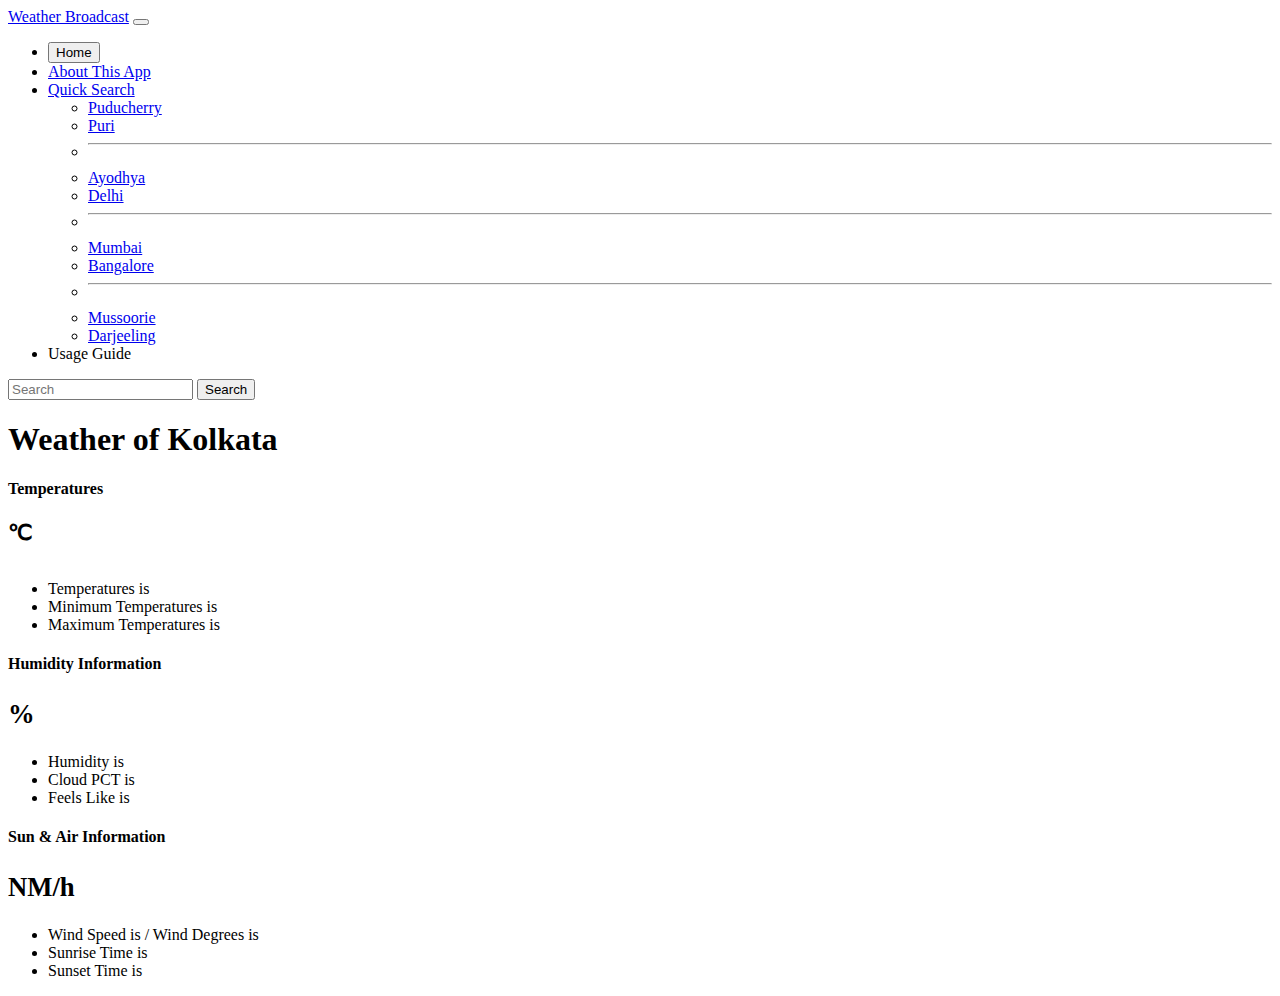
<file: AtmoAlert/index.html>
<!doctype html>
<html lang="en">
  <head>
    <meta charset="utf-8">
    <meta name="viewport" content="width=device-width, initial-scale=1">
    <title> Weather Update </title>
    <link href="https://cdn.jsdelivr.net/npm/bootstrap@5.3.2/dist/css/bootstrap.min.css" rel="stylesheet" integrity="sha384-T3c6CoIi6uLrA9TneNEoa7RxnatzjcDSCmG1MXxSR1GAsXEV/Dwwykc2MPK8M2HN" crossorigin="anonymous">
  </head>
  <body>
    <nav class="navbar navbar-expand-lg bg-body-tertiary">
      <div class="container-fluid">
        <a class="navbar-brand" href="#">Weather Broadcast</a>
        <button class="navbar-toggler" type="button" data-bs-toggle="collapse" data-bs-target="#navbarSupportedContent" aria-controls="navbarSupportedContent" aria-expanded="false" aria-label="Toggle navigation">
          <span class="navbar-toggler-icon"></span>
        </button>
        <div class="collapse navbar-collapse" id="navbarSupportedContent">
          <ul class="navbar-nav me-auto mb-2 mb-lg-0">
            <li class="nav-item">
              <button type="button" class="w-100 btn btn-lg btn-primary" onclick="window.location.href='home.html'">Home<link rel="import" href="home.html"></button>
            </li>
            <li class="nav-item">
              <a class="nav-link" href="#">About This App</a>
            </li>
            <li class="nav-item dropdown">
              <a class="nav-link dropdown-toggle" href="#" role="button" data-bs-toggle="dropdown" aria-expanded="false">
                Quick Search
              </a>
              <ul class="dropdown-menu">

                <li><a class="dropdown-item" href="#" data-city="Puducherry">Puducherry </a></li>
                <li><a class="dropdown-item" href="#" data-city="Puri">Puri</a></li>
                <li><hr class="dropdown-divider"></li>
                <li><a class="dropdown-item" href="#" data-city="Ayodhya">Ayodhya</a></li>
                <li><a class="dropdown-item" href="#" data-city="Delhi">Delhi</a></li>
                <li><hr class="dropdown-divider"></li>
                <li><a class="dropdown-item" href="#" data-city="Mumbai">Mumbai</a></li>
                <li><a class="dropdown-item" href="#" data-city="Bangalore">Bangalore</a></li>
                <li><hr class="dropdown-divider"></li>
                <li><a class="dropdown-item" href="#" data-city="Mussoorie">Mussoorie</a></li>
                <li><a class="dropdown-item" href="#" data-city="Darjeeling">Darjeeling</a></li>
              </ul>
            </li>
            <li class="nav-item">
              <a class="nav-link"> Usage Guide </a>
            </li>
          </ul>
          <form class="d-flex" role="search">
            <input id="city" class="form-control me-2" type="search" placeholder="Search" aria-label="Search">
            <button class="btn btn-outline-success" type="submit" id="submit">Search</button>
          </form>
        </div>
      </div>
    </nav>

    <div class="container">
      <h1 class="my-4 text-center">Weather of <span id="cityName"></span></h1>
      <main>
        <div class="row row-cols-1 row-cols-md-3 mb-3 text-center">
          <div class="col">
            <div class="card mb-4 rounded-3 shadow-sm border-primary">
              <div class="card-header py-3 text-bg-primary border-primary">
                <h4 class="my-0 fw-normal">Temperatures</h4>
              </div>
              <div class="card-body">
                <h1 class="card-title pricing-card-title"><span id="temp2"></span><small class="text-body-secondary fw-light"><Sup><span>&#8451;</span></Sup></small></h1>
                <ul class="list-unstyled mt-3 mb-4">
                  <li>Temperatures is <span id="temp"></span></li>
                  <li>Minimum Temperatures is <span id="min_temp"></span></li>
                  <li> Maximum Temperatures is <span id="max_temp"></span></li>
                </ul>

              </div>
            </div>
          </div>
          <div class="col">
            <div class="card mb-4 rounded-3 shadow-sm border-primary">
              <div class="card-header py-3 text-bg-primary border-primary">
                <h4 class="my-0 fw-normal">Humidity Information</h4>
              </div>
              <div class="card-body">
                <h1 class="card-title pricing-card-title"><span id="humidity2"></span><small class="text-body-secondary fw-light">%</small></h1>
                <ul class="list-unstyled mt-3 mb-4">
                  <li>Humidity is <span id="humidity"></span></li>
                  <li>Cloud PCT is <span id="cloud_pct"></span></li>
                  <li>Feels Like is <span id="feels_like"></span></li>

                </ul>

              </div>
            </div>
          </div>
          <div class="col">
            <div class="card mb-4 rounded-3 shadow-sm border-primary">
              <div class="card-header py-3 text-bg-primary border-primary">
                <h4 class="my-0 fw-normal">Sun & Air Information</h4>
              </div>
              <div class="card-body">
                <h1 class="card-title pricing-card-title"><span id="wind_speed2"></span><small class="text-body-secondary fw-light">NM/h</small></h1>
                <ul class="list-unstyled mt-3 mb-4">
                  <li>Wind Speed is <span id="wind_speed"></span> /  Wind Degrees is <span id="wind_degrees"></span></li>
                  <li>Sunrise Time is <span id="sunrise"></span></li>
                  <li>Sunset Time is <span id="sunset"></span></li>
                 
                </ul>

              </div>
            </div>
          </div>
        </div>
    
        <!--<h2 class="display-6 text-center mb-4">Weather Of Other Cities</h2>
    
        <div class="table-responsive">
          <table class="table text-center">
            <thead>
              <tr>
                <th style="width: 34%;"></th>
                <th style="width: 22%;">Temp</th>
                <th style="width: 22%;">Max_temp</th>
                <th style="width: 22%;">Min_temp</th>
                <th style="width: 22%;">Cloud_pct</th>
                <th style="width: 22%;">Feels_like</th>
                <th style="width: 22%;">Humidity</th>
                <th style="width: 22%;">Wind_speed</th>
                <th style="width: 22%;">Wind_degrees</th>
                <th style="width: 22%;">Sunrise</th>
                <th style="width: 22%;">Sunset</th>
              </tr>
            </thead>
            <tbody>
              <tr>
                <th scope="row" class="text-start" data-city="Tokyo">Tokyo</th>
                <td>1</td>
                <td>2</td>
                <td>3</td>
                <td>4</td>
                <td>5</td>
                <td>6</td>
                <td>7</td>
                <td>8</td>
                <td>9</td>
                <td>0</td>
              </tr>
              <tr>
                <th scope="row" class="text-start">London</th>
                <td>1</td>
                <td>2</td>
                <td>3</td>
                <td>4</td>
                <td>5</td>
                <td>6</td>
                <td>7</td>
                <td>8</td>
                <td>9</td>
                <td>0</td>
              </tr>
            </tbody>
    
            <tbody>
              <tr>
                <th scope="row" class="text-start">New York</th>
                <td>1</td>
                <td>2</td>
                <td>3</td>
                <td>4</td>
                <td>5</td>
                <td>6</td>
                <td>7</td>
                <td>8</td>
                <td>9</td>
                <td>0</td>
              </tr>
              <tr>
                <th scope="row" class="text-start">Amsterdam</th>
                <td>1</td>
                <td>2</td>
                <td>3</td>
                <td>4</td>
                <td>5</td>
                <td>6</td>
                <td>7</td>
                <td>8</td>
                <td>9</td>
                <td>0</td>
              </tr>
              <tr>
                <th scope="row" class="text-start">Paris</th>
                <td>1</td>
                <td>2</td>
                <td>3</td>
                <td>4</td>
                <td>5</td>
                <td>6</td>
                <td>7</td>
                <td>8</td>
                <td>9</td>
                <td>0</td>
              </tr>
              <tr>
                <th scope="row" class="text-start">Singapore</th>
                <td>1</td>
                <td>2</td>
                <td>3</td>
                <td>4</td>
                <td>5</td>
                <td>6</td>
                <td>7</td>
                <td>8</td>
                <td>9</td>
                <td>0</td>
            </tbody>
          </table>
        </div>-->
      </main>


    </div>


    <script src="https://cdn.jsdelivr.net/npm/bootstrap@5.3.2/dist/js/bootstrap.bundle.min.js" integrity="sha384-C6RzsynM9kWDrMNeT87bh95OGNyZPhcTNXj1NW7RuBCsyN/o0jlpcV8Qyq46cDfL" crossorigin="anonymous"></script>
    <script src="script.js"></script>
</body>
</html>
</file>
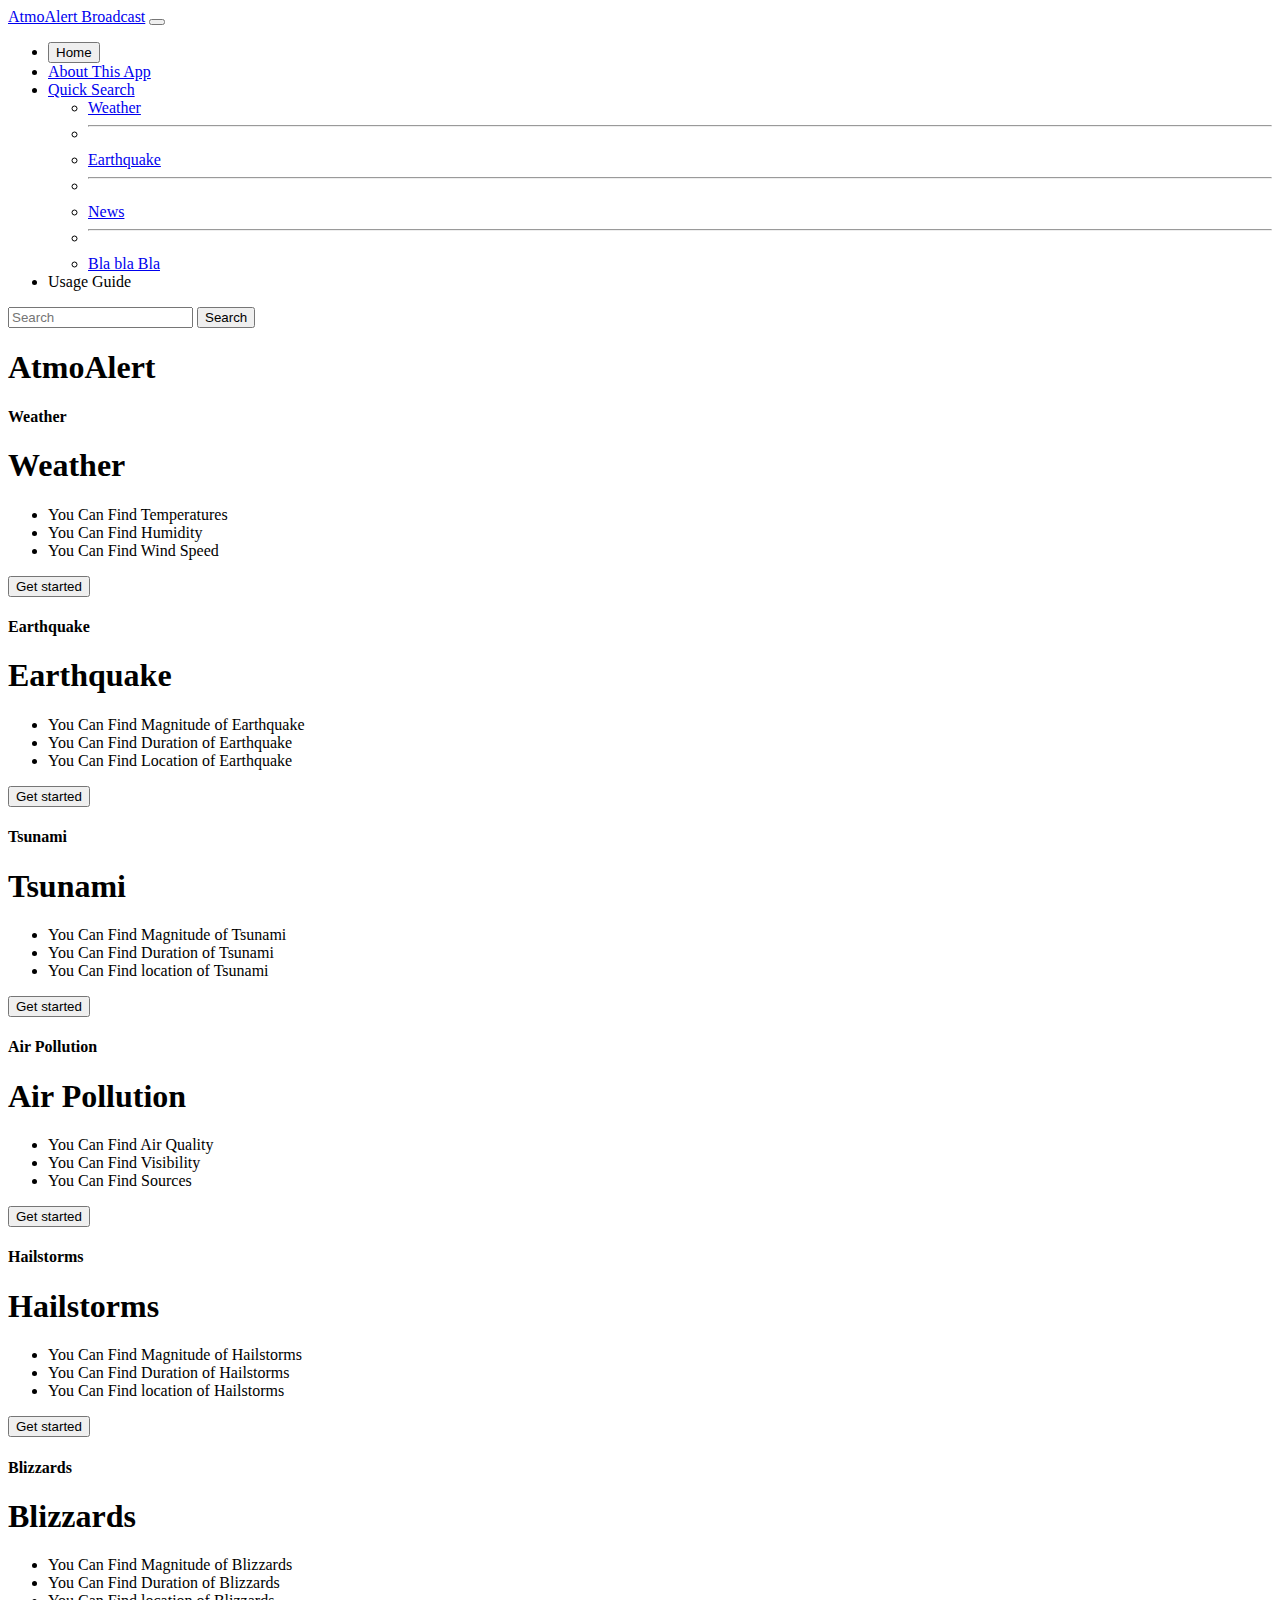
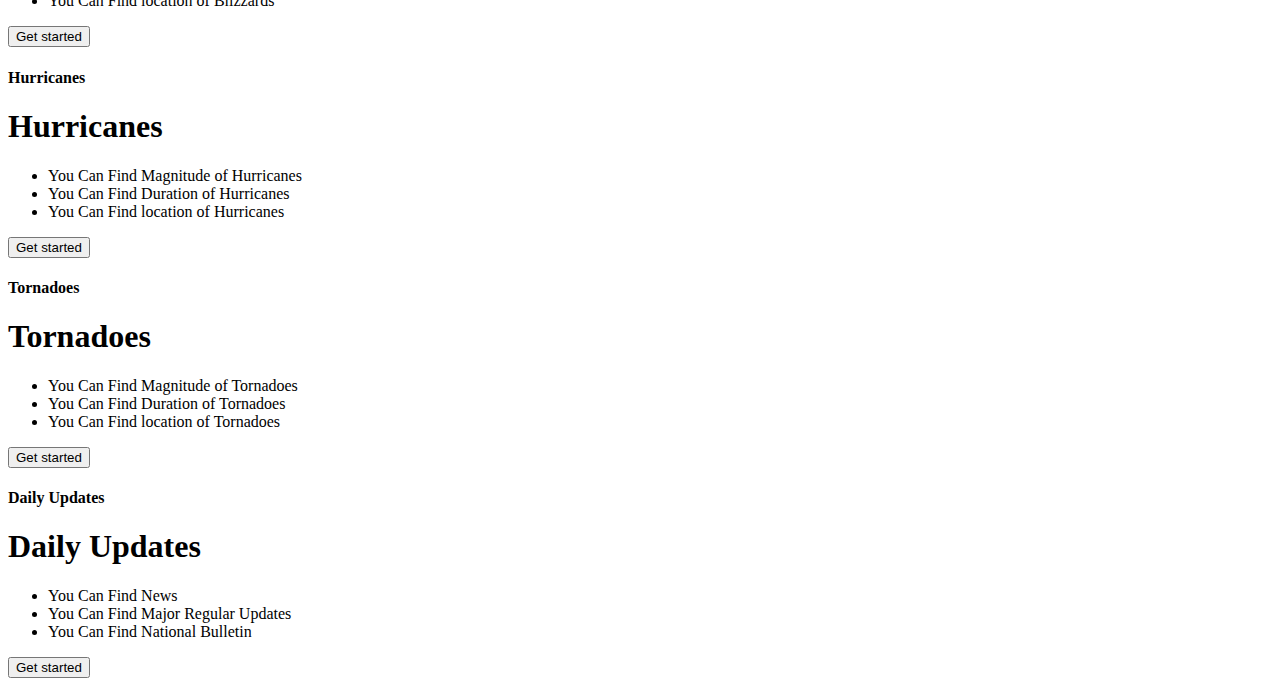
<file: AtmoAlert/home.html>
<!doctype html>
<html lang="en">
  <head>
    <meta charset="utf-8">
    <meta name="viewport" content="width=device-width, initial-scale=1">
    <title> Nature Update </title>
    <link href="https://cdn.jsdelivr.net/npm/bootstrap@5.3.2/dist/css/bootstrap.min.css" rel="stylesheet" integrity="sha384-T3c6CoIi6uLrA9TneNEoa7RxnatzjcDSCmG1MXxSR1GAsXEV/Dwwykc2MPK8M2HN" crossorigin="anonymous">
  </head>
  <body>
    <nav class="navbar navbar-expand-lg bg-body-tertiary">
      <div class="container-fluid">
        <a class="navbar-brand" href="#">AtmoAlert Broadcast</a>
        <button class="navbar-toggler" type="button" data-bs-toggle="collapse" data-bs-target="#navbarSupportedContent" aria-controls="navbarSupportedContent" aria-expanded="false" aria-label="Toggle navigation">
          <span class="navbar-toggler-icon"></span>
        </button>
        <div class="collapse navbar-collapse" id="navbarSupportedContent">
          <ul class="navbar-nav me-auto mb-2 mb-lg-0">
            <li class="nav-item">
                <button type="button" class="w-100 btn btn-lg btn-primary" onclick="window.location.href='home.html'">Home<link rel="import" href="home.html"></button>
            </li>
            <li class="nav-item">
              <a class="nav-link" href="#">About This App</a>
            </li>
            <li class="nav-item dropdown">
              <a class="nav-link dropdown-toggle" href="#" role="button" data-bs-toggle="dropdown" aria-expanded="false">
                Quick Search
              </a>
              <ul class="dropdown-menu">

                <li><a class="dropdown-item" href="#">Weather </a></li>

                <li><hr class="dropdown-divider"></li>
                <li><a class="dropdown-item" href="#">Earthquake</a></li>

                <li><hr class="dropdown-divider"></li>
                <li><a class="dropdown-item" href="#">News</a></li>

                <li><hr class="dropdown-divider"></li>
                <li><a class="dropdown-item" href="#">Bla bla Bla</a></li>

              </ul>
            </li>
            <li class="nav-item">
              <a class="nav-link"> Usage Guide </a>
            </li>
          </ul>
          <form class="d-flex" role="search">
            <input id="city" class="form-control me-2" type="search" placeholder="Search" aria-label="Search">
            <button class="btn btn-outline-success" type="submit" id="submit">Search</button>
          </form>
        </div>
      </div>
    </nav>

    <div class="container">
      <h1 class="my-4 text-center">AtmoAlert<span id="Nature"></span></h1>
      <main>
        <div class="row row-cols-1 row-cols-md-3 mb-3 text-center">
          <div class="col">
            <div class="card mb-4 rounded-3 shadow-sm border-primary">
              <div class="card-header py-3 text-bg-primary border-primary">
                <h4 class="my-0 fw-normal">Weather</h4>
              </div>
              <div class="card-body">
                <h1 class="card-title pricing-card-title">Weather</span><small class="text-body-secondary fw-light"></small></h1>
                <ul class="list-unstyled mt-3 mb-4">
                    
                  <li>You Can Find Temperatures </li>
                  <li>You Can Find Humidity</li>
                  <li>You Can Find Wind Speed</li>
                  
                </ul>
                <button type="button" class="w-100 btn btn-lg btn-primary" onclick="window.location.href='index.html'">Get started<link rel="import" href="index.html"></button>

              </div>
            </div>
          </div>
          <div class="col">
            <div class="card mb-4 rounded-3 shadow-sm border-primary">
              <div class="card-header py-3 text-bg-primary border-primary">
                <h4 class="my-0 fw-normal">Earthquake</h4>
              </div>
              <div class="card-body">
                <h1 class="card-title pricing-card-title">Earthquake<small class="text-body-secondary fw-light"></small></h1>
                <ul class="list-unstyled mt-3 mb-4">
                  <li>You Can Find Magnitude of Earthquake</li>
                  <li>You Can Find Duration of Earthquake</li>
                  <li>You Can Find Location of Earthquake</li>

                </ul>

                <button type="button" class="w-100 btn btn-lg btn-primary" onclick="window.location.href='##'">Get started<link rel="import" href="##"></button>

                
              </div>
            </div>
          </div>
          <div class="col">
            <div class="card mb-4 rounded-3 shadow-sm border-primary">
              <div class="card-header py-3 text-bg-primary border-primary">
                <h4 class="my-0 fw-normal">Tsunami</h4>
              </div>
              <div class="card-body">
                <h1 class="card-title pricing-card-title">Tsunami<small class="text-body-secondary fw-light"></small></h1>
                <ul class="list-unstyled mt-3 mb-4">
                  <li>You Can Find Magnitude of Tsunami</li>
                  <li>You Can Find Duration of Tsunami</li>
                  <li>You Can Find location of Tsunami</li>
                 
                </ul>

                <button type="button" class="w-100 btn btn-lg btn-primary" onclick="window.location.href='##'">Get started<link rel="import" href="##"></button>

              </div>
            </div>
          </div>


          <div class="col">
            <div class="card mb-4 rounded-3 shadow-sm border-primary">
              <div class="card-header py-3 text-bg-primary border-primary">
                <h4 class="my-0 fw-normal">Air Pollution</h4>
              </div>
              <div class="card-body">
                <h1 class="card-title pricing-card-title">Air Pollution</span><small class="text-body-secondary fw-light"></small></h1>
                <ul class="list-unstyled mt-3 mb-4">
                    
                  <li>You Can Find Air Quality</li>
                  <li>You Can Find Visibility</li>
                  <li>You Can Find Sources</li>
                  
                </ul>
                <button type="button" class="w-100 btn btn-lg btn-primary" onclick="window.location.href='##'">Get started<link rel="import" href="##"></button>

              </div>
            </div>
          </div>



          <div class="col">
            <div class="card mb-4 rounded-3 shadow-sm border-primary">
              <div class="card-header py-3 text-bg-primary border-primary">
                <h4 class="my-0 fw-normal">Hailstorms</h4>
              </div>
              <div class="card-body">
                <h1 class="card-title pricing-card-title">Hailstorms</span><small class="text-body-secondary fw-light"></small></h1>
                <ul class="list-unstyled mt-3 mb-4">
                    
                  <li>You Can Find Magnitude of Hailstorms</li>
                  <li>You Can Find Duration of Hailstorms</li>
                  <li>You Can Find location of Hailstorms</li>
                  
                </ul>
                <button type="button" class="w-100 btn btn-lg btn-primary" onclick="window.location.href='##'">Get started<link rel="import" href="##"></button>

              </div>
            </div>
          </div>



          <div class="col">
            <div class="card mb-4 rounded-3 shadow-sm border-primary">
              <div class="card-header py-3 text-bg-primary border-primary">
                <h4 class="my-0 fw-normal">Blizzards</h4>
              </div>
              <div class="card-body">
                <h1 class="card-title pricing-card-title">Blizzards</span><small class="text-body-secondary fw-light"></small></h1>
                <ul class="list-unstyled mt-3 mb-4">
                    
                  <li>You Can Find Magnitude of Blizzards</li>
                  <li>You Can Find Duration of Blizzards</li>
                  <li>You Can Find location of Blizzards</li>
                  
                </ul>
                <button type="button" class="w-100 btn btn-lg btn-primary" onclick="window.location.href='##'">Get started<link rel="import" href="##"></button>

              </div>
            </div>
          </div>


<div class="col">
            <div class="card mb-4 rounded-3 shadow-sm border-primary">
              <div class="card-header py-3 text-bg-primary border-primary">
                <h4 class="my-0 fw-normal">Hurricanes</h4>
              </div>
              <div class="card-body">
                <h1 class="card-title pricing-card-title">Hurricanes</span><small class="text-body-secondary fw-light"></small></h1>
                <ul class="list-unstyled mt-3 mb-4">
                    
                  <li>You Can Find Magnitude of Hurricanes</li>
                  <li>You Can Find Duration of Hurricanes</li>
                  <li>You Can Find location of Hurricanes</li>
                  
                </ul>
                <button type="button" class="w-100 btn btn-lg btn-primary" onclick="window.location.href='##'">Get started<link rel="import" href="##"></button>

              </div>
            </div>
          </div>




          <div class="col">
            <div class="card mb-4 rounded-3 shadow-sm border-primary">
              <div class="card-header py-3 text-bg-primary border-primary">
                <h4 class="my-0 fw-normal">Tornadoes</h4>
              </div>
              <div class="card-body">
                <h1 class="card-title pricing-card-title">Tornadoes</span><small class="text-body-secondary fw-light"></small></h1>
                <ul class="list-unstyled mt-3 mb-4">
                    
                  <li>You Can Find Magnitude of Tornadoes</li>
                  <li>You Can Find Duration of Tornadoes</li>
                  <li>You Can Find location of Tornadoes</li>
                  
                </ul>
                <button type="button" class="w-100 btn btn-lg btn-primary" onclick="window.location.href='##'">Get started<link rel="import" href="##"></button>

              </div>
            </div>
          </div>



          <div class="col">
            <div class="card mb-4 rounded-3 shadow-sm border-primary">
              <div class="card-header py-3 text-bg-primary border-primary">
                <h4 class="my-0 fw-normal">Daily Updates</h4>
              </div>
              <div class="card-body">
                <h1 class="card-title pricing-card-title">Daily Updates</span><small class="text-body-secondary fw-light"></small></h1>
                <ul class="list-unstyled mt-3 mb-4">
                    
                  <li>You Can Find News</li>
                  <li>You Can Find Major Regular Updates</li>
                  <li>You Can Find National Bulletin</li>
                  
                </ul>
                <button type="button" class="w-100 btn btn-lg btn-primary" onclick="window.location.href='##'">Get started<link rel="import" href="##"></button>

              </div>
            </div>
          </div>





        </div>
        <script src="https://cdn.jsdelivr.net/npm/bootstrap@5.3.2/dist/js/bootstrap.bundle.min.js" integrity="sha384-C6RzsynM9kWDrMNeT87bh95OGNyZPhcTNXj1NW7RuBCsyN/o0jlpcV8Qyq46cDfL" crossorigin="anonymous"></script>
        
    </body>
    </html>
</file>
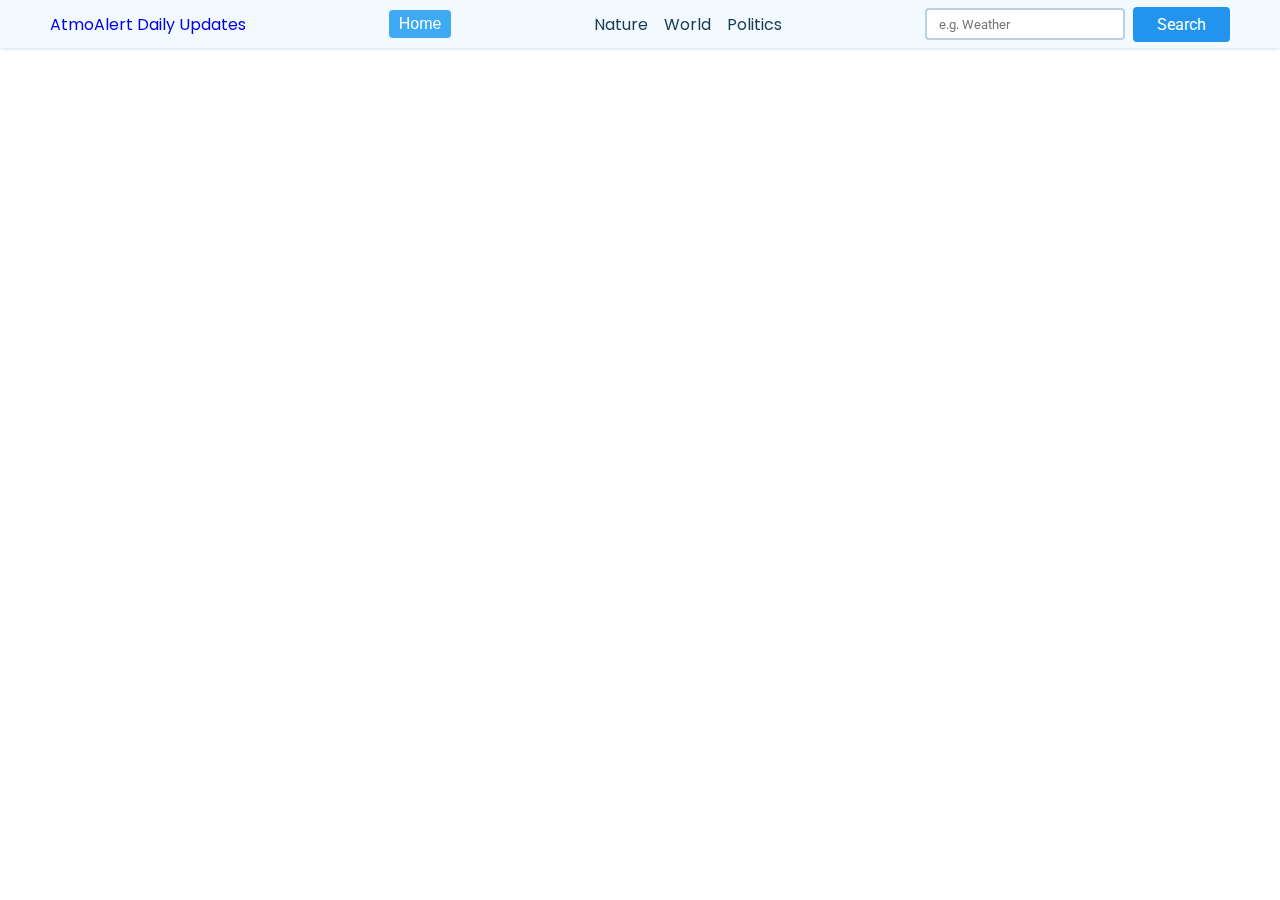
<file: AtmoAlert/news.html>
<!DOCTYPE html>
<html lang="en">
<head>
    <meta charset="UTF-8">
    <meta http-equiv="X-UA-Compatible" content="IE=edge">
    <meta name="viewport" content="width=device-width, initial-scale=1.0">
    <title>AtmoAlert News</title>
    <link rel="stylesheet" href="news.css">
</head>
<body>

    <nav>
        <div class="main-nav container flex">
            <a class="navbar-brand" href="#">AtmoAlert Daily Updates</a>
            <button type="button" class="blue" onclick="window.location.href='home.html'">Home<link rel="import" href="home.html">
                <style>
                    body {
                        text-align: center;
                    }
             
                    button {
                        padding: 5px 10px;
                        font-size: 16px;
                        border: none;
                        cursor: pointer;
                        border-radius: 4px;
                        transition: background-color 0.3s ease;
                    }
             
                    .blue {
                        background-color: #3daaf3;
                        color: #fff;
                    }
            
                </style>
            </button>
            <div class="nav-links">
                <ul class="flex">
                    <li class="hover-link nav-item" id="ipl" onclick="onNavItemClick('weather')">Nature</li>
                    <li class="hover-link nav-item" id="finance" onclick="onNavItemClick('world')">World</li>
                    <li class="hover-link nav-item" id="politics" onclick="onNavItemClick('politics')">Politics</li>
                </ul>
            </div>
            <div class="search-bar flex">
                <input id="search-text" type="text" class="news-input" placeholder="e.g. Weather">
                <button id="search-button" class="search-button">Search</button>
            </div>
        </div>
    </nav>
    

    <main>
        <div class="cards-container container flex" id="cards-container">
            
        </div>
    </main>

    <template id="template-news-card">
        <div class="card">
            <div class="card-header">
                <img src="https://via.placeholder.com/400x200" alt="news-image" id="news-img">
            </div>
            <div class="card-content">
                <h3 id="news-title">AtmoAlert News</h3>
                <h6 class="news-source" id="news-source">AtmoAlert</h6>
                <p class="news-desc" id="news-desc">AtmoAlert News Updates</p>
            </div>
        </div>
    </template>

    <script src="news.js"></script>
</body>
</html>
</file>
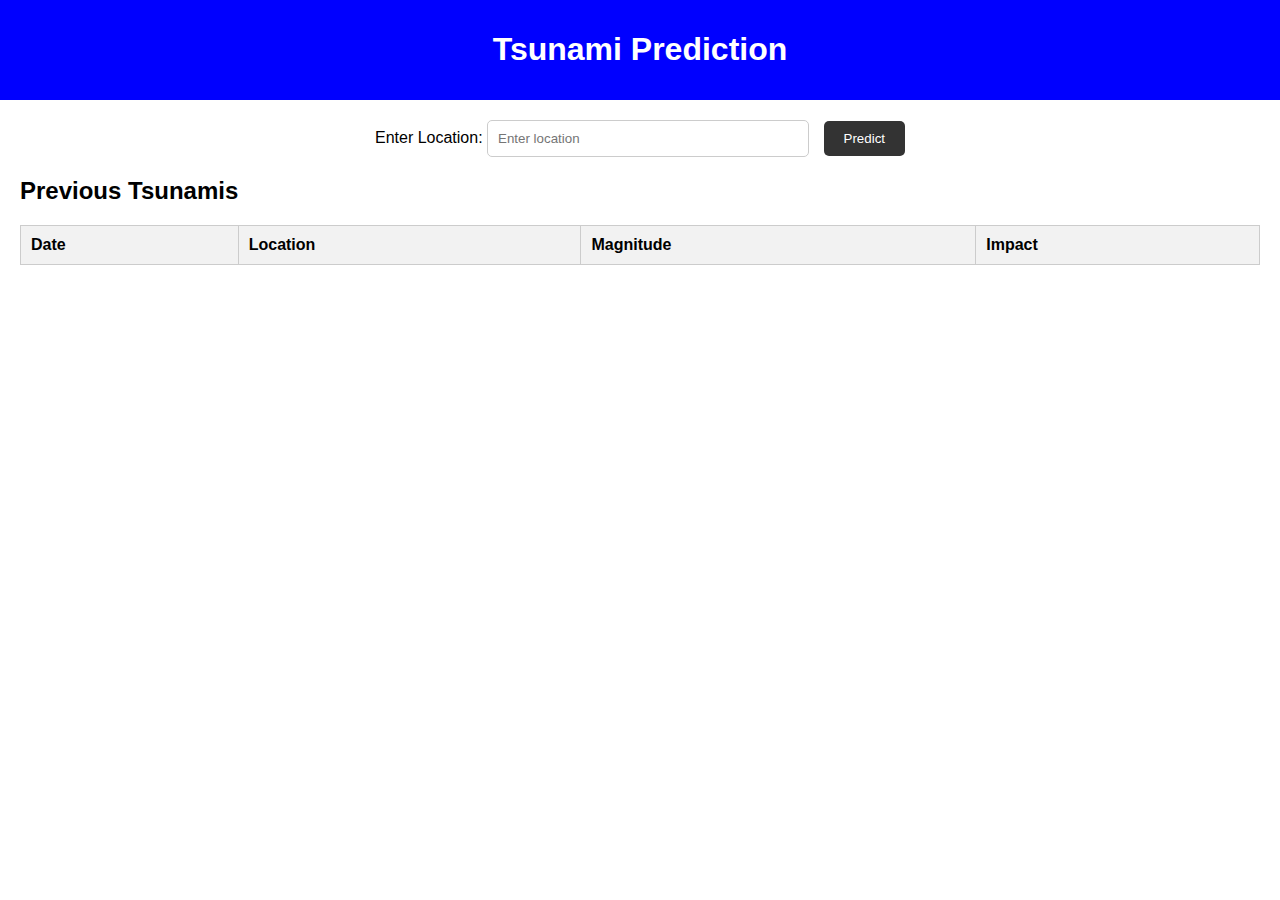
<file: AtmoAlert/tsunami.html>
<!DOCTYPE html>
<html lang="en">
<head>
    <meta charset="UTF-8">
    <meta name="viewport" content="width=device-width, initial-scale=1.0">
    <title>Tsunami Prediction</title>
    <style>
        body {
            font-family: Arial, sans-serif;
            margin: 0;
            padding: 0;
        }
        header {
            background-color: blue;
            color: #fff;
            padding: 10px 20px;
            text-align: center;
        }
        main {
            padding: 20px;
        }
        form {
            margin-bottom: 20px;
            text-align: center;
        }
        input[type="text"] {
            padding: 10px;
            width: 300px;
            border-radius: 5px;
            border: 1px solid #ccc;
            margin-right: 10px;
        }
        input[type="submit"] {
            padding: 10px 20px;
            background-color: #333;
            color: #fff;
            border: none;
            border-radius: 5px;
            cursor: pointer;
        }
        table {
            width: 100%;
            border-collapse: collapse;
        }
        table, th, td {
            border: 1px solid #ccc;
            padding: 10px;
            text-align: left;
        }
        th {
            background-color: #f2f2f2;
        }
    </style>
</head>
<body>
    <header>
        <h1>Tsunami Prediction</h1>
    </header>
    <main>
        <form id="locationForm">
            <label for="location">Enter Location:</label>
            <input type="text" id="location" name="location" placeholder="Enter location">
            <input type="submit" value="Predict">
        </form>
        <div id="predictionResult"></div>
        <h2>Previous Tsunamis</h2>
        <table id="previousTsunamis">
            <thead>
                <tr>
                    <th>Date</th>
                    <th>Location</th>
                    <th>Magnitude</th>
                    <th>Impact</th>
                </tr>
            </thead>
            <tbody>
                <!-- Table rows will be dynamically populated -->
            </tbody>
        </table>
    </main>
    <script>
        // JavaScript code to handle form submission and fetch data
        document.getElementById("locationForm").addEventListener("submit", function(event) {
            event.preventDefault();
            var location = document.getElementById("location").value;
            // Call your backend API to predict tsunamis and update the UI accordingly
            // This is just a placeholder
            var predictionResult = "No upcoming tsunamis predicted at " + location;
            document.getElementById("predictionResult").innerText = predictionResult;
            // Assuming you have a backend API to fetch previous tsunami data
            // This is just a placeholder, replace it with actual API call
            var previousTsunamis = [
                { date: "2023-01-15", location: "Pacific Ocean", magnitude: 8.2, impact: "Severe" },
                { date: "2022-08-05", location: "Indian Ocean", magnitude: 7.5, impact: "Moderate" },
                // Add more previous tsunami data as needed
            ];
            var previousTsunamisTable = document.getElementById("previousTsunamis").getElementsByTagName('tbody')[0];
            previousTsunamisTable.innerHTML = ''; // Clear previous data
            previousTsunamis.forEach(function(tsunami) {
                var row = previousTsunamisTable.insertRow();
                row.innerHTML = "<td>" + tsunami.date + "</td><td>" + tsunami.location + "</td><td>" + tsunami.magnitude + "</td><td>" + tsunami.impact + "</td>";
            });
        });
    </script>
</body>
</html>
</file>
<file: AtmoAlert/news.css>
@import url("https://fonts.googleapis.com/css2?family=Poppins:wght@500&family=Roboto:wght@500&display=swap");

* {
    padding: 0;
    margin: 0;
    box-sizing: border-box;
}

:root {
    --primary-text-color: #183b56;
    --secondary-text-color: #577592;
    --accent-color: #2294ed;
    --accent-color-dark: #1d69a3;
}

body {
    font-family: "Poppins", sans-serif;
    color: var(--primary-text-color);
}

p {
    font-family: "Roboto", sans-serif;
    color: var(--secondary-text-color);
    line-height: 1.4rem;
}

a {
    text-decoration: none;
}

ul {
    list-style: none;
}

.flex {
    display: flex;
    align-items: center;
}

.container {
    max-width: 1180px;
    margin-inline: auto;
    overflow: hidden;
}

nav {
    background-color: #f3faff;
    box-shadow: 0 0 4px #bbd0e2;
    position: fixed;
    top: 0;
    z-index: 99;
    left: 0;
    right: 0;
}

.main-nav {
    justify-content: space-between;
    padding-block: 8px;
}

.company-logo img {
    width: 120px;
}

.nav-links ul {
    gap: 16px;
}

.hover-link {
    cursor: pointer;
}

.hover-link:hover {
    color: var(--secondary-text-color);
}

.hover-link:active {
    color: red;
}

.nav-item.active {
    color: var(--accent-color);
}

.search-bar {
    height: 32px;
    gap: 8px;
}

.news-input {
    width: 200px;
    height: 100%;
    padding-inline: 12px;
    border-radius: 4px;
    border: 2px solid #bbd0e2;
    font-family: "Roboto", sans-serif;
}

.search-button {
    background-color: var(--accent-color);
    color: white;
    padding: 8px 24px;
    border: none;
    border-radius: 4px;
    cursor: pointer;
    font-family: "Roboto", sans-serif;
}

.search-button:hover {
    background-color: var(--accent-color-dark);
}

main {
    padding-block: 20px;
    margin-top: 80px;
}

.cards-container {
    justify-content: space-between;
    flex-wrap: wrap;
    row-gap: 20px;
    align-items: start;
}

.card {
    width: 360px;
    min-height: 400px;
    box-shadow: 0 0 4px #d4ecff;
    border-radius: 4px;
    cursor: pointer;
    background-color: #fff;
    overflow: hidden;
    transition: all 0.3s ease;
}

.card:hover {
    box-shadow: 1px 1px 8px #d4ecff;
    background-color: #f9fdff;
    transform: translateY(-2px);
}

.card-header img {
    width: 100%;
    height: 180px;
    object-fit: cover;
}

.card-content {
    padding: 12px;
}

.news-source {
    margin-block: 12px;
}
</file>
